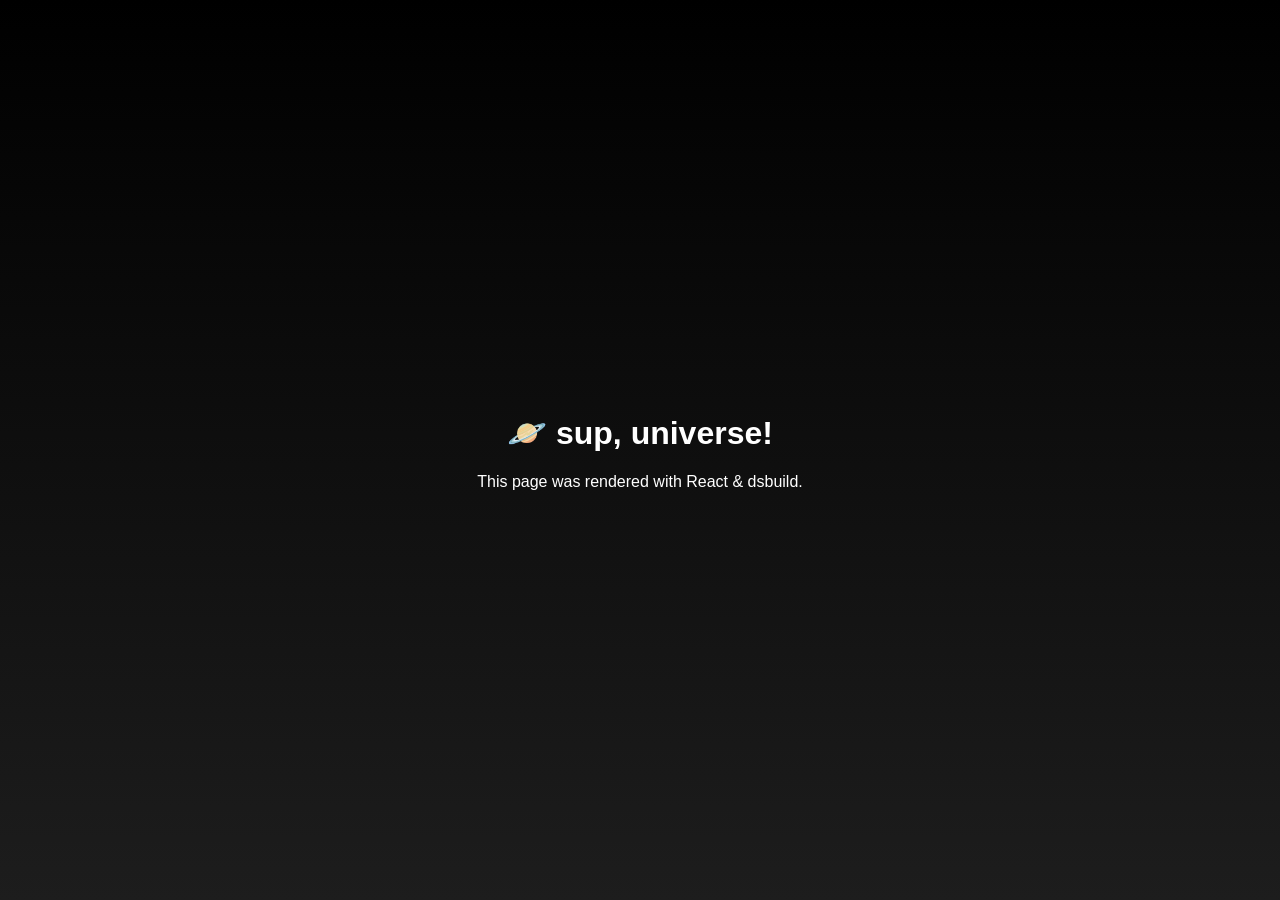
<file: examples/react-static/public/index.html>
<!DOCTYPE html><html lang="en"><meta charSet="utf-8"/><body style="display:flex;flex-direction:column;align-items:center;justify-content:center;height:100vh;margin:0;padding:0;font-family:sans-serif;text-align:center;background:linear-gradient(180deg, #000000 0%, #1D1D1D 100%);color:#fff"><div><h1>🪐 sup, universe!</h1><p>This page was rendered with React &amp; dsbuild.</p></div></body></html>
</file>
